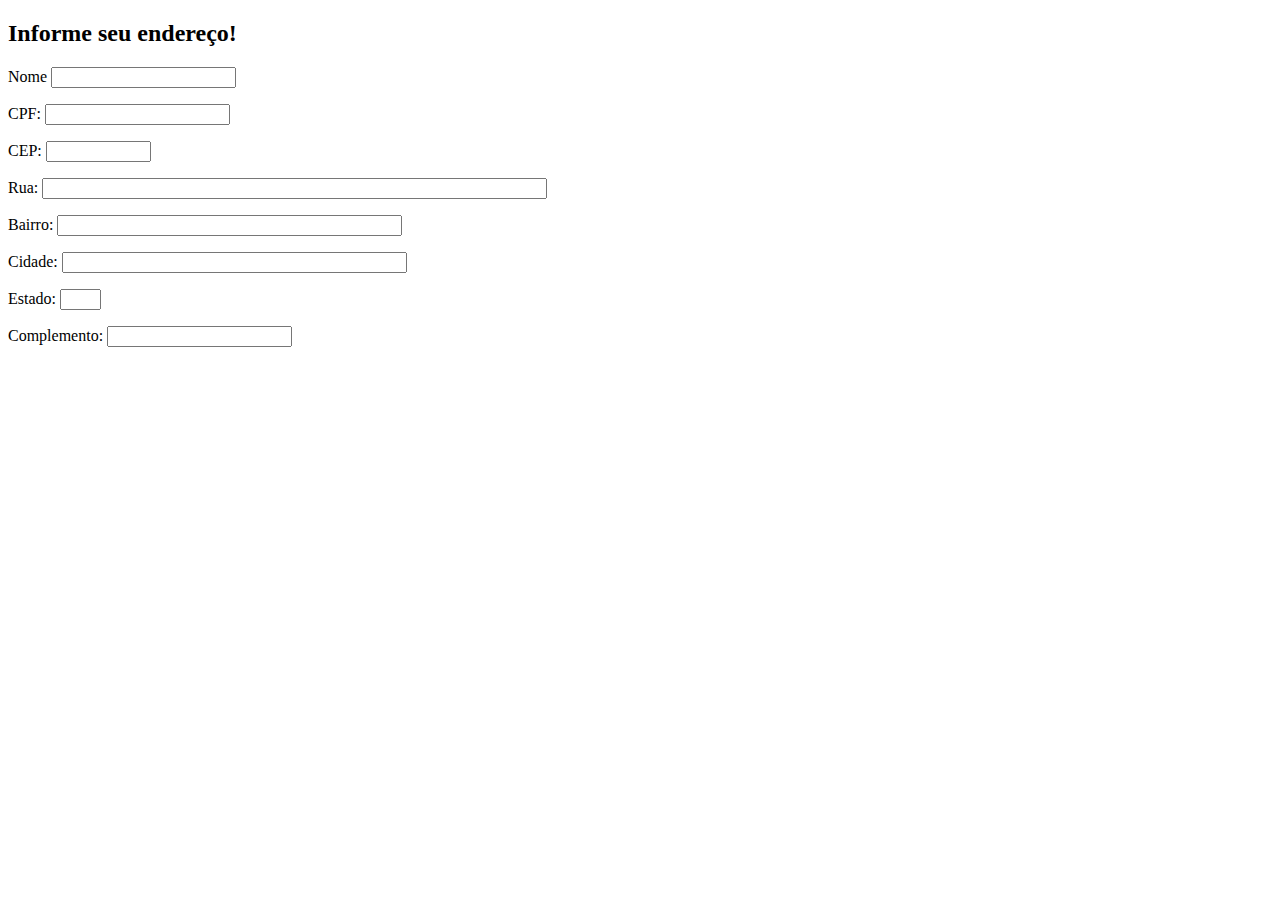
<file: html/registro.html>
<!DOCTYPE html>
<html lang="en">
<head>
    <meta charset="UTF-8">
    <meta name="viewport" content="width=device-width, initial-scale=1.0">
    <title>Document</title>
</head>
<body>
    <section class="endereco-section-container container">
        <div class="endereco-div-container">
            <div class="endereco-section-container-content texto-preto">
                <div>
                    <h2 class="e texto-preto">Informe seu endereço!</h2>
                </div>
                    <form method="get" action=".">
                        <div class="form-container-endereco"></div>
                        <label>Nome </label>
                        <input type="text" name="nome" id="nome" name="nome" required>
                        <p class="e"></p>
                        <label>CPF: </label>
                        <input type="text" name="cpf" id="cpf" name="cpf" maxlength="11" required>
                        <p class="e"></p>
                        <label>CEP:</label>
                        <input name="cep" type="text" id="cep" value="" size="10" maxlength="9" onblur="pesquisacep(this.value);" /></label>
                        <p class="e"></p>
                        <label>Rua:</label>
                        <input name="rua" type="text" id="rua" size="60" />
                        <p class="e"></p>   
                        <label>Bairro:</label>
                        <input name="bairro" type="text" id="bairro" size="40" />
                        <p class="e"></p>   
                        <label>Cidade:</label>
                        <input name="cidade" type="text" id="cidade" size="40" />
                        <p class="e"></p>   
                        <label>Estado:</label>
                        <input name="uf" type="text" id="uf" size="2" />
                        <p class="e"></p>    
                        <label>Complemento:</label>
                        <input name="complemento" type="text" id="complemento">
                        <p class="e"></p>
                    </div>      
                    </form>
            </div>
        </div>
    </section> 
</body>
</html>
</file>
